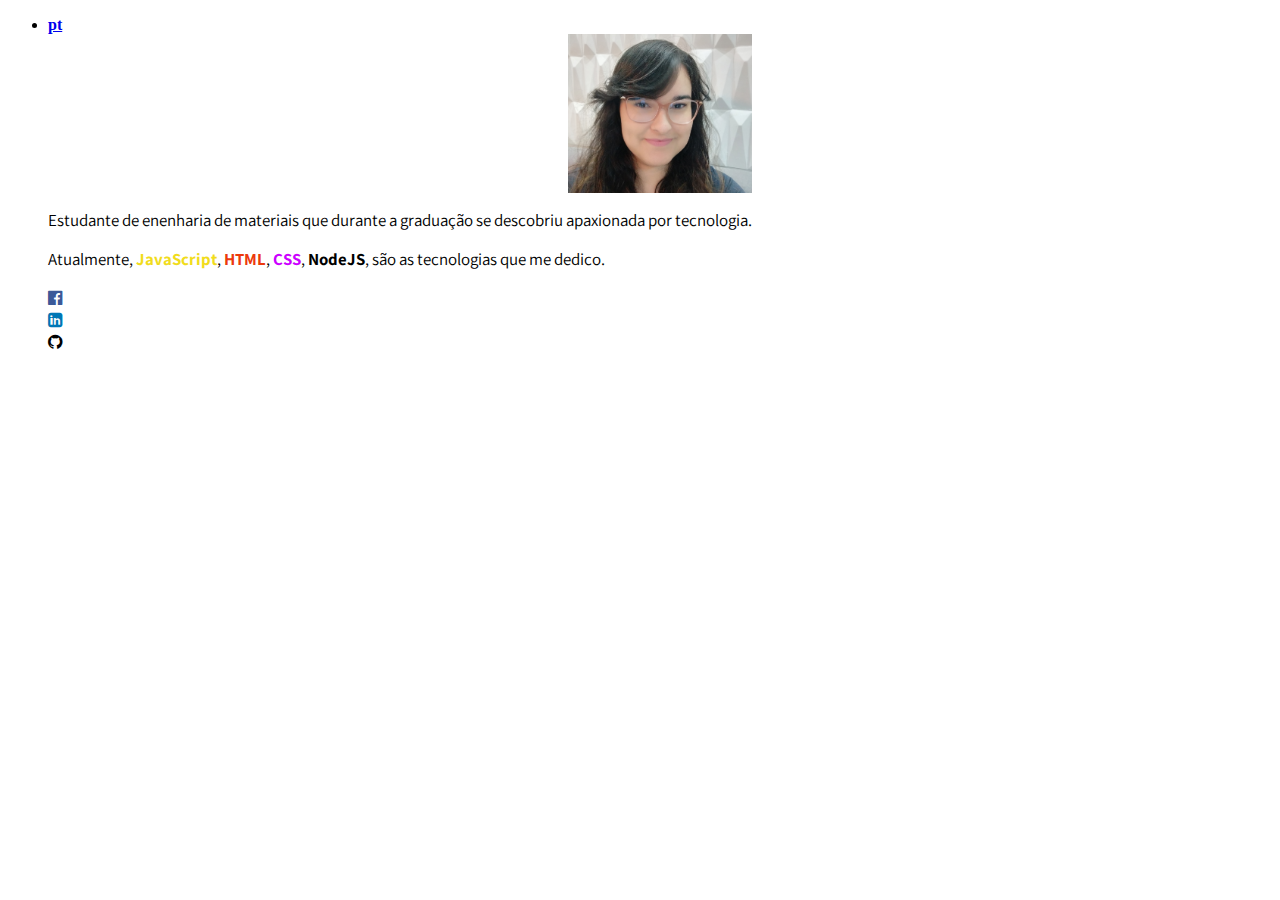
<file: index.html>
<!DOCTYPE html><html lang="pt-BR">
    <head>
        <meta charset="UTF-8">
        <meta name="viewport" content="width=device-width, initial-scale=1.0">
        <title>Pagina apresentação</title>
        <link rel="icon" 
        type="image/icon" 
        href="img/favicon.ico">

            <!-- Bootstrap CSS -->
    <link rel="stylesheet" href="https://stackpath.bootstrapcdn.com/bootstrap/4.1.3/css/bootstrap.min.css" integrity="sha384-MCw98/SFnGE8fJT3GXwEOngsV7Zt27NXFoaoApmYm81iuXoPkFOJwJ8ERdknLPMO" crossorigin="anonymous">
    <link rel="stylesheet" href="style/main.css">
    <link href="https://fonts.googleapis.com/css?family=Assistant:300|Share+Tech+Mono" rel="stylesheet">
    <link rel="stylesheet" href="https://maxcdn.bootstrapcdn.com/font-awesome/4.7.0/css/font-awesome.min.css">

    </head>
    <body class="main">
        <ul class="nav justify-content-end">
            <li class="nav-item">
              <a class="nav-link" href="https://paivajulia.github.io/"><strong>pt</strong></a>
            </li>

              <div class="container-fluid bg-1 pt-3 pr-5 img-perfil">
                <img src="img/fotoperfil1.jpeg" class="shadow rounded-circle" alt="Júlia Paiva">
              </div>
              <div class="container-fluid p-5 conteudo">
                <p>
                  Estudante de enenharia de materiais que durante a graduação se descobriu apaxionada  por tecnologia. 
                  </p>
                  <p>
                    Atualmente, <strong class="JavaScript">JavaScript</strong>,  <strong class="HTML"> HTML</strong>,
                     <strong class="CSS">CSS</strong>, <strong class="NodeJs">NodeJS</strong>, são as 
                    tecnologias que me dedico.
                 
                  </p>
                  <div class="container">
                    <div class="row">
                        <!-- New set of columns, centered -->
                        <div class="col-3 col-centered">
                  <div class="row">
                    <div class="col-3">
                      <a href="https://www.facebook.com/juhpaivah/" target="_blank">
                        <i class="fa fa-facebook-official" aria-hidden="true"></i>
                      </a>
                    </div>
                    
                    <div class="col-3">
                      <a href="https://www.linkedin.com/in/j%C3%BAlia-paiva-0660911a6/" target="_blank">
                        <i class="fa fa-linkedin-square" aria-hidden="true"></i>
                      </a>
                    </div>
                    <div class="col-3">
                      <a href="https://github.com/paivajulia" target="_blank">
                        <i class="fa fa-github"></i>
                      </a>
                    </div>
                    </div>
                    </div>
                  </div>
                </div>
                <!-- Optional JavaScript -->
                <!-- jQuery first, then Popper.js, then Bootstrap JS -->
                <script src="https://code.jquery.com/jquery-3.3.1.slim.min.js" integrity="sha384-q8i/X+965DzO0rT7abK41JStQIAqVgRVzpbzo5smXKp4YfRvH+8abtTE1Pi6jizo" crossorigin="anonymous"></script>
                <script src="https://cdnjs.cloudflare.com/ajax/libs/popper.js/1.14.3/umd/popper.min.js" integrity="sha384-ZMP7rVo3mIykV+2+9J3UJ46jBk0WLaUAdn689aCwoqbBJiSnjAK/l8WvCWPIPm49" crossorigin="anonymous"></script>
                <script src="https://stackpath.bootstrapcdn.com/bootstrap/4.1.3/js/bootstrap.min.js" integrity="sha384-ChfqqxuZUCnJSK3+MXmPNIyE6ZbWh2IMqE241rYiqJxyMiZ6OW/JmZQ5stwEULTy" crossorigin="anonymous"></script>
              </body>
            </html>
                </div>

    </body>
</file>
<file: style/main.css>
img{
    width: 15% !important;
}
.img-perfil{
    display: flex;
    flex-direction: row;
    justify-content: center;
    align-items: center;
}

.conteudo{
    width: 70%;
    font-size: 2.3ex;
    font-family: 'Assistant', sans-serif;
}
.col-centered {
    float: none;
    margin-right: auto;
    margin-left: auto;
}
i{font-size: 4ex;}
.fa-facebook-official{color: #3B5998;}
.fa-linkedin-square{color: #0077B5;}
.fa-github{color: black;}

.HTML{color: rgb(236, 57, 12);}
.JavaScript{color: rgb(241, 220, 28);}
.CSS{color: rgb(204, 0, 255);}
.NodeJS{color: rgb(26, 190, 4);}

@media(max-width: 600px){
    .fa-3x{font-size: 2em !important;}
}
</file>
